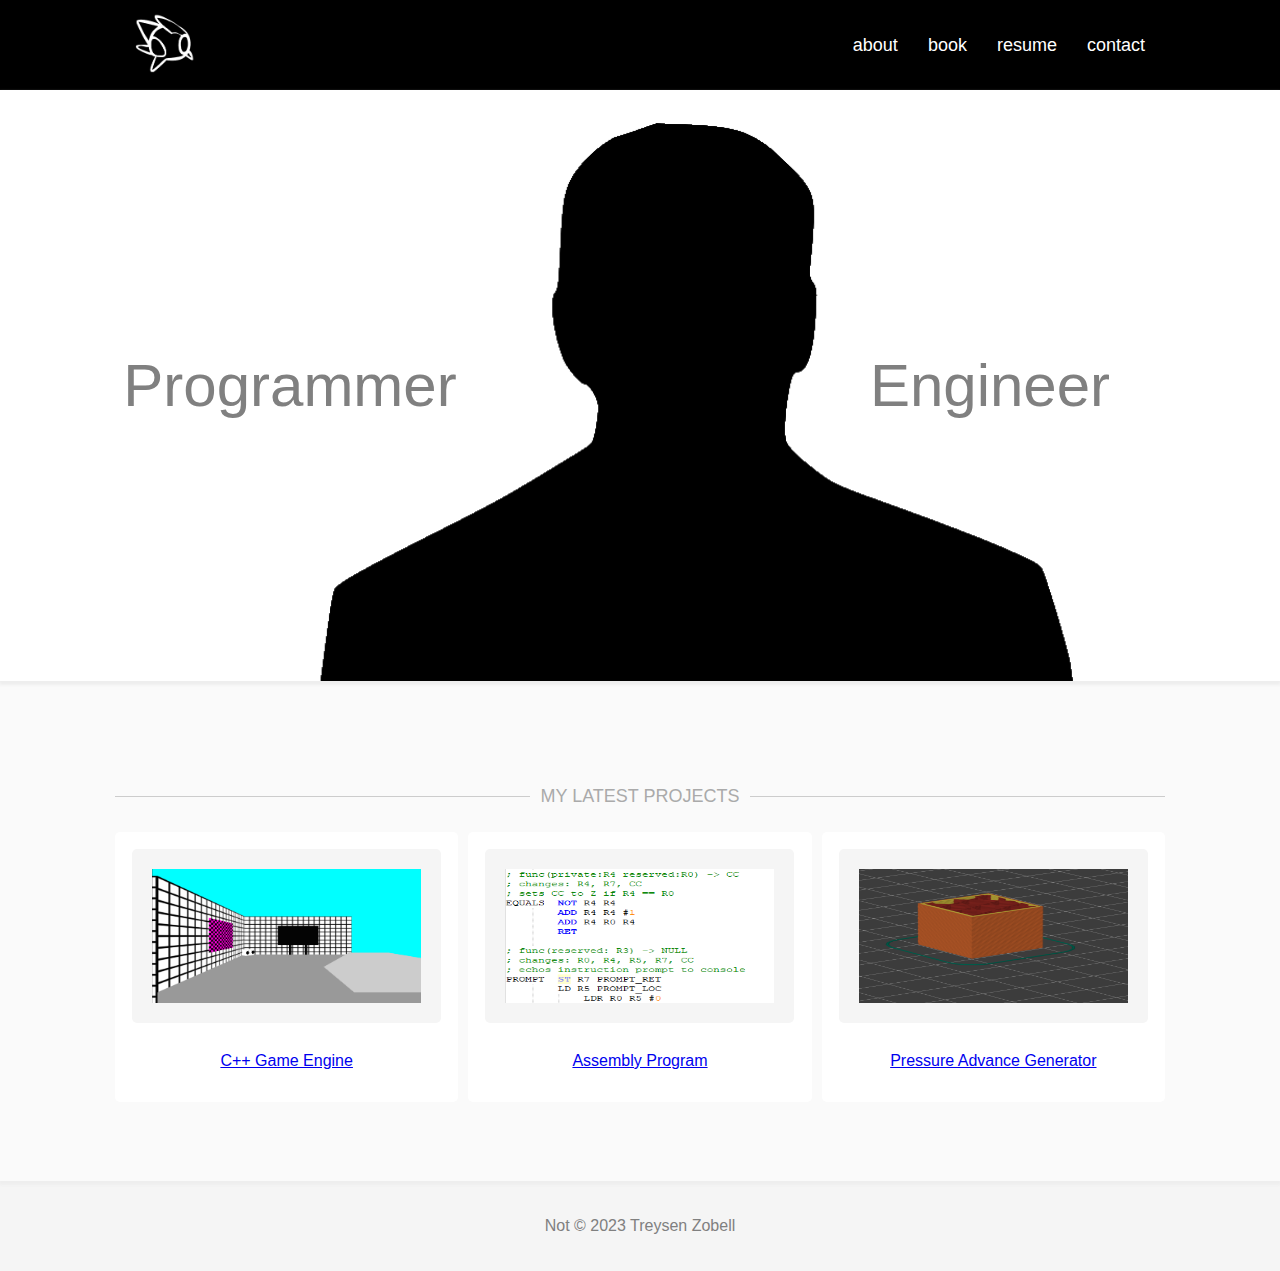
<file: index.html>
<!DOCTYPE html>
<html lang="en">
<head>
    <meta charset="UTF-8">
    <meta http-equiv="X-UA-Compatible" content="IE=edge">
    <meta name="viewport" content="width=device-width, initial-scale=1.0">
    <title>Hamburger Menu</title>
    <link rel="stylesheet" href="css/desktop.css">
    <link rel="stylesheet" href="https://cdnjs.cloudflare.com/ajax/libs/font-awesome/6.0.0-beta2/css/all.min.css"
          integrity="sha512-YWzhKL2whUzgiheMoBFwW8CKV4qpHQAEuvilg9FAn5VJUDwKZZxkJNuGM4XkWuk94WCrrwslk8yWNGmY1EduTA=="
          crossorigin="anonymous" referrerpolicy="no-referrer"/>
</head>

<body>

<div class="nav_background"></div>
<header>
    <nav>
        <ul class='nav-bar'>
            <li class='logo'><a href='index.html'><img src='./img/website_logo.png' alt="Home Button"/></a></li>
            <input type='checkbox' id='check'/>
            <span class="menu">
                <li><a href="about.html">about</a></li>
                <li><a href="book.html">book</a></li>
                <li><a href="img/resume.pdf" download>resume</a></li>
                <li><a href="contact.html">contact</a></li>
                <label for="check" class="close-menu"><i class="fas fa-times"></i></label>
            </span>
            <label for="check" class="open-menu"><i class="fas fa-bars"></i></label>
        </ul>
    </nav>
</header>

<div class="parallax_background"></div>
<div class="latest_work_background"></div>
<section class="parallax_image">
    <a href="https://github.com/Treysen-Zobell" style="grid-column: 1/2">Programmer</a>
    <a href="" style="grid-column: 3/4">Engineer</a>
</section>
<section class="latest_work">
    <p><span>MY LATEST PROJECTS</span></p>
    <a href="https://github.com/Treysen-Zobell/game_engine" style="grid-column: 1/2;">
        <img src="img/game_engine_preview.png">
        <p>C++ Game Engine</p>
    </a>
    <a href="https://github.com/Treysen-Zobell-UVU/cs2810_large_program" style="grid-column: 2/3;">
        <img src="img/assembly_preview.png">
        <p>Assembly Program</p>
    </a>
    <a href="https://github.com/Treysen-Zobell/pressure_advance_generator" style="grid-column: 3/4;" id="last_project">
        <img src="img/pressure_advance_preview.png">
        <p>Pressure Advance Generator</p>
    </a>
</section>

<div class="footer_background"></div>
<footer>
    <p>Not © 2023 Treysen Zobell</p>
</footer>

</body>
</html>
</file>
<file: css/desktop.css>
* {
    box-sizing: border-box;
    margin: 0;
    padding: 0;
}

body {
    font-family: "Poppins", sans-serif;
    --color1: #FFFFFF;
    --color2: #000000;
    --color3: #FAFAFA;
    --color4: #F5F5F5;
    --shadow-color: #EEEEEE;
    display: grid;
    grid-template-columns: 1fr minmax(400px, 1050px) 1fr;
    grid-template-rows: auto auto 500px 90px auto;
}

header {
    grid-row: 1/2;
    grid-column: 2/3;
    width: 100%;
}

.nav_background {
    grid-column: 1/4;
    grid-row: 1/2;
    background-color: var(--color2);
    width: 100%;
}

.nav-bar {
    height: 90px;
    width: 100%;
    display: flex;
    justify-content: space-between;
    align-items: center;
    list-style: none;
    position: relative;
    background-color: var(--color2);
    padding: 12px 20px;
}

.logo img {
    width: 60px;
}

.menu {
    display: flex;
}

.menu li {
    padding-left: 30px;
}

.menu li a {
    display: inline-block;
    text-decoration: none;
    color: var(--color1);
    text-align: center;
    transition: 0.15s ease-in-out;
    position: relative;
    font-size: 18px;
}

.menu li a::after {
    content: "";
    position: absolute;
    bottom: 0;
    left: 0;
    width: 0;
    height: 1px;
    background-color: var(--color1);
    transition: 0.15s ease-in-out;
}

.menu li a:hover:after {
    width: 100%;
}

.open-menu, .close-menu {
    position: absolute;
    color: var(--color1);
    cursor: pointer;
    font-size: 1.5rem;
    display: none;
}

.open-menu {
    top: 50%;
    right: 20px;
    transform: translateY(-50%);
}

.close-menu {
    top: 20px;
    right: 20px;
}

#check {
    display: none;
}

@media (max-width: 610px) {
    .menu {
        flex-direction: column;
        align-items: center;
        justify-content: center;
        width: 80%;
        height: 100vh;
        position: fixed;
        top: 0;
        right: -100%;
        z-index: 100;
        background-color: var(--color2);
        transition: all 0.2s ease-in-out;
    }

    .menu li {
        margin-top: 40px;
    }

    .menu li a {
        padding: 10px;
    }

    .open-menu, .close-menu {
        display: block;
    }

    #check:checked ~ .menu {
        right: 0;
    }
}

.parallax_background {
    grid-column: 1/4;
    grid-row: 2/3;
    background-color: var(--color1);
    box-shadow: var(--shadow-color) 0 3px 3px 1px;
    z-index: 2;
}

.parallax_image {
    grid-column: 2/3;
    grid-row: 2/3;
    width: min(100%, 1050px);
    aspect-ratio: 16/9;
    z-index: 2;
    background: url("../img/portrait.png") no-repeat bottom center;
    background-size: 80% 100%;
    background-position-x: 80%;
    display: grid;
    grid-template-columns: 1fr 1fr 1fr;
    justify-items: center;
    align-items: center;
}

.parallax_image a {
    text-decoration: none;
    display: inline;
    font-size: 60px;
    color: gray;
}

@media (max-width: 800px) {
    .parallax_image a {
        font-size: 30px;
    }
}

.parallax_image a:hover {
    filter: brightness(0%);
}

.latest_work_background {
    grid-column: 1/4;
    grid-row: 3/4;
    background-color: var(--color3);
    box-shadow: var(--shadow-color) 0 3px 3px 1px;
    z-index: 1;
}

.latest_work {
    grid-column: 2/3;
    grid-row: 3/4;
    height: 100%;
    display: grid;
    grid-template-rows: 95px 25px 1px 270px;
    grid-template-columns: 1fr 1fr 1fr;
    gap: 10px;
    z-index: 2;
}

@media (max-width: 800px) {
    .latest_work {
        grid-template-columns: 1fr 1fr 0;
    }

    #last_project {
        display: none;
    }
}

.latest_work p {
    grid-row: 2/3;
    grid-column: 1/4;
    width: 100%;
    text-align: center;
    border-bottom: 1px solid #CCCCCC;
    line-height: 0.1em;
    margin: 10px 0 20px;
}

.latest_work p span {
    background: var(--color3);
    color: #AAAAAA;
    padding: 0 10px;
    font-size: 18px;
}

.latest_work a {
    grid-row: 4/5;
    width: 100%;
    border-radius: 5px;
    background-color: var(--color1);
    display: flex;
    flex-direction: column;
    z-index: 3;
}

.latest_work a:hover {
    box-shadow: var(--shadow-color) 0 3px 3px 1px;
}

.latest_work a img {
    padding: 20px;
    margin: 5%;
    border-radius: 5px;
    background-color: var(--color4);
    width: 90%;
    aspect-ratio: 16/9;
}

.latest_work a p {
    padding: 10px;
    border: 0;
}

.footer_background {
    grid-row: 4/5;
    grid-column: 1/4;
    background-color: var(--color4)
}

footer {
    grid-row: 4/5;
    grid-column: 2/3;
    display: flex;
    justify-content: center;
    align-items: center;
}

footer p {
    color: gray;
}
</file>
